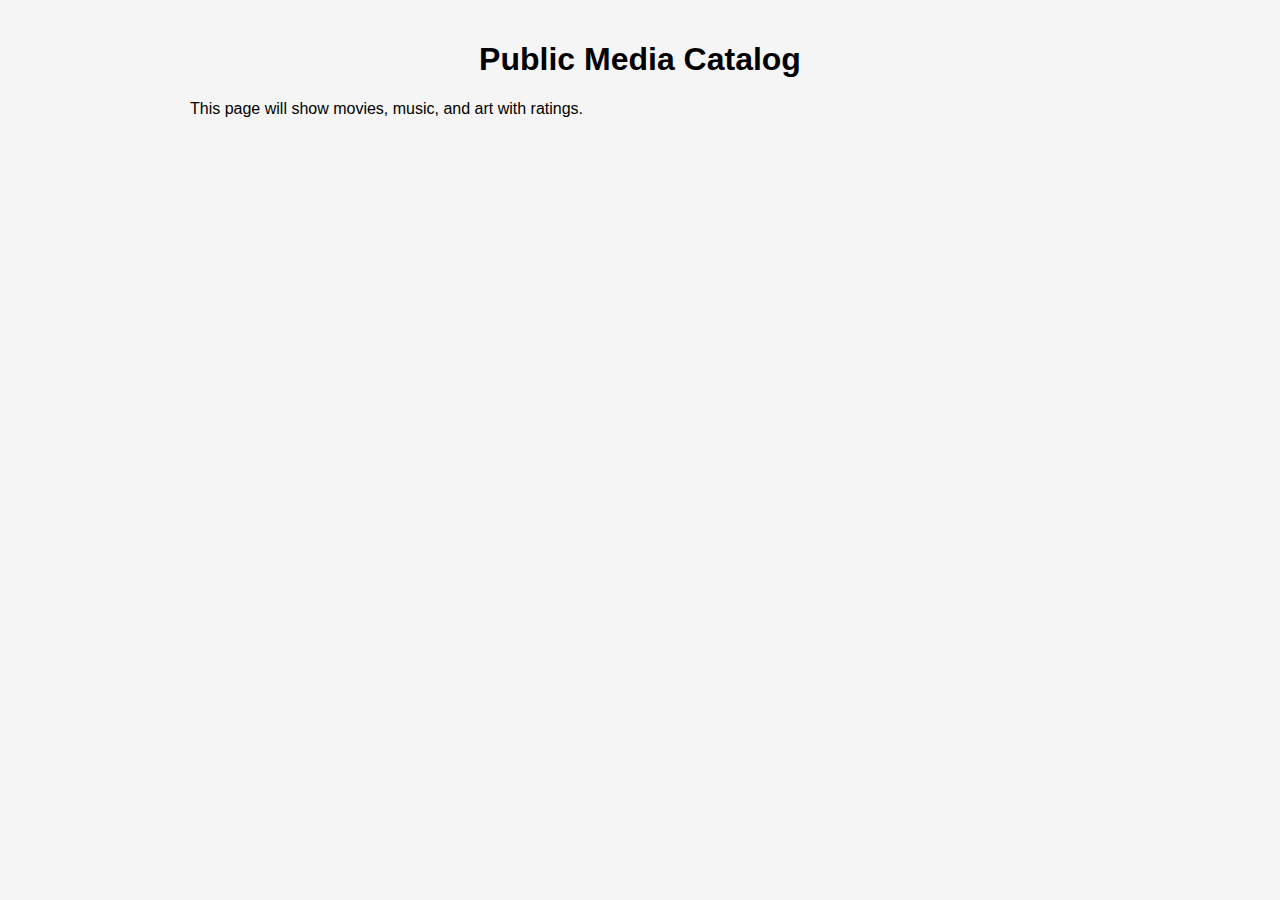
<file: index.html>
<!DOCTYPE html>
<html lang="en">
<head>
  <meta charset="UTF-8" />
  <title>Public Media Catalog</title>
  <link rel="stylesheet" href="style.css"> <!-- Connect CSS -->
</head>
<body>

  <h1>Public Media Catalog</h1>
  <p>This page will show movies, music, and art with ratings.</p>

  <script src="script.js"></script> <!-- Connect JS -->
</body>
</html>
</file>
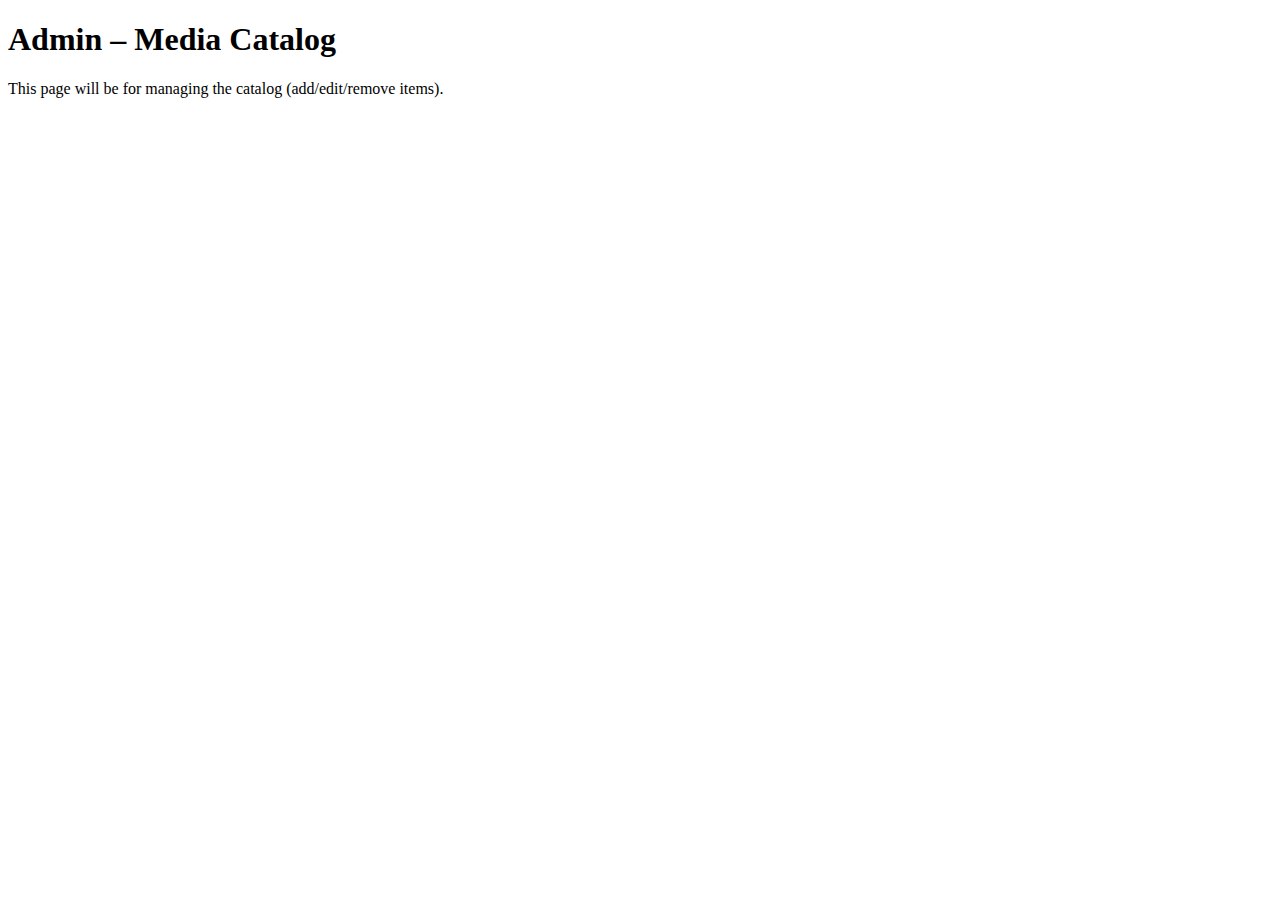
<file: admin.html>
<!DOCTYPE html>
<html lang="en">
<head>
  <meta charset="UTF-8" />
  <title>Admin – Media Catalog</title>
</head>
<body>
  <h1>Admin – Media Catalog</h1>
  <p>This page will be for managing the catalog (add/edit/remove items).</p>
</body>
</html>
</file>
<file: style.css>
body {
  font-family: Arial, sans-serif;
  max-width: 900px;
  margin: 0 auto;
  padding: 20px;
  background-color: #f5f5f5;
}

h1 {
  text-align: center;
}

#catalog-list {
  display: grid;
  grid-template-columns: repeat(auto-fit, minmax(250px, 1fr));
  gap: 16px;
  margin-top: 20px;
}

.item-card {
  background-color: white;
  padding: 16px;
  border-radius: 8px;
  box-shadow: 0 2px 4px rgba(0,0,0,0.1);
}

.item-card img {
  width: 100%;
  height: auto;
  border-radius: 4px;
}

.item-type {
  font-size: 0.9rem;
  color: #666;
  text-transform: uppercase;
}

.item-title {
  font-size: 1.2rem;
  margin: 8px 0 4px 0;
  font-weight: bold;
}

.item-creator,
.item-year {
  font-size: 0.95rem;
  color: #444;
}

.item-description {
  margin-top: 8px;
  font-size: 0.95rem;
}

.admin-section {
  background-color: white;
  padding: 16px;
  border-radius: 8px;
  box-shadow: 0 2px 4px rgba(0,0,0,0.1);
  margin-top: 20px;
}

.admin-section h2 {
  margin-top: 0;
}

.form-row {
  display: flex;
  flex-direction: column;
  margin-bottom: 10px;
}

.form-row label {
  font-weight: bold;
  margin-bottom: 4px;
}

.form-row input,
.form-row select,
.form-row textarea {
  padding: 6px;
  font-size: 0.95rem;
}

.form-row button {
  margin-right: 8px;
  padding: 8px 12px;
  font-size: 0.95rem;
  cursor: pointer;
}

.items-table {
  width: 100%;
  border-collapse: collapse;
  margin-top: 10px;
}

.items-table th,
.items-table td {
  border: 1px solid #ddd;
  padding: 8px;
  font-size: 0.9rem;
}

.items-table th {
  background-color: #f0f0f0;
  text-align: left;
}

.action-button {
  padding: 4px 8px;
  margin-right: 4px;
  font-size: 0.85rem;
  cursor: pointer;
}
</file>
